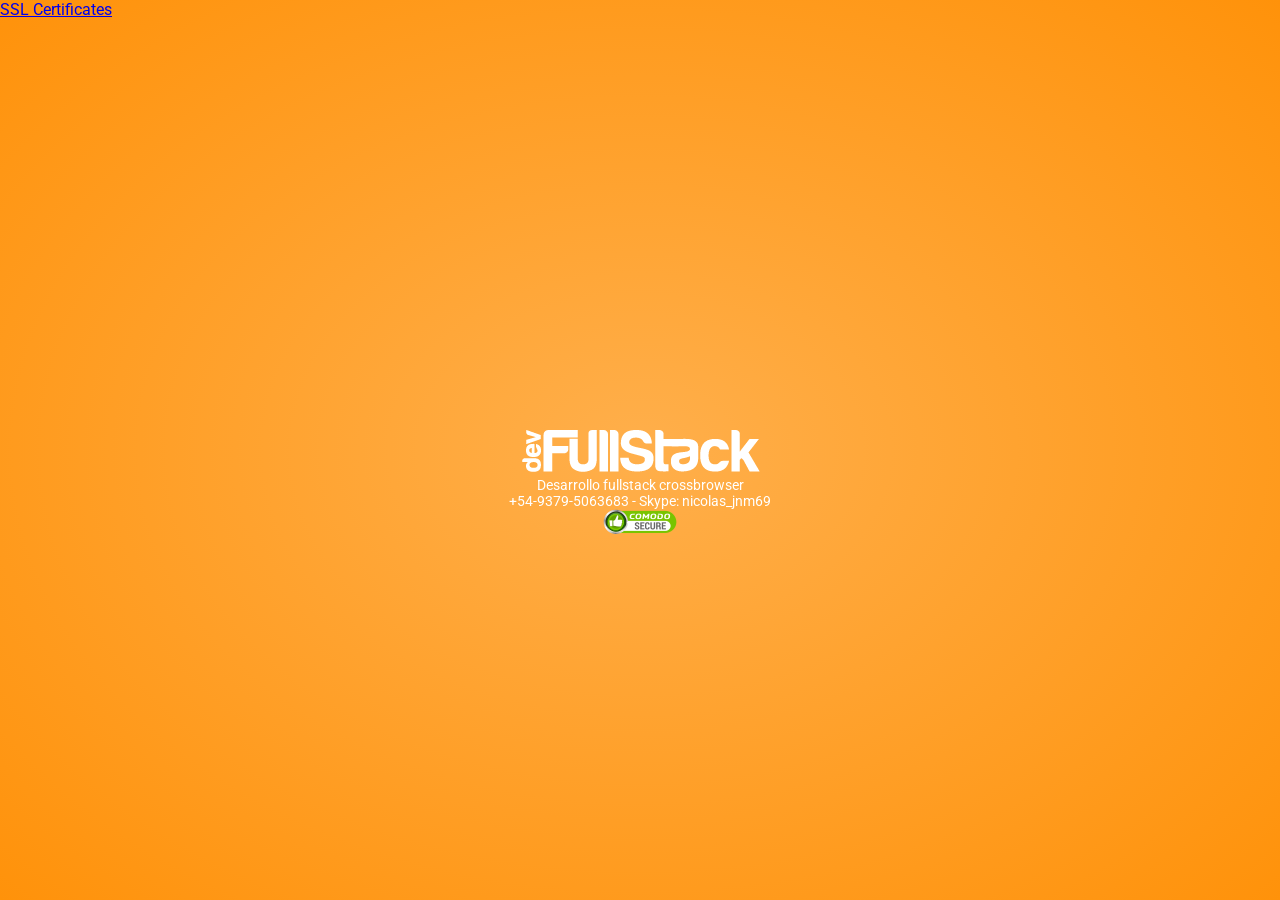
<file: index.html>
<!DOCTYPE html PUBLIC "-//W3C//DTD XHTML 1.0 Transitional//EN" "http://www.w3.org/TR/xhtml1/DTD/xhtml1-transitional.dtd">
<html xmlns="http://www.w3.org/1999/xhtml">
<head>
<meta http-equiv="Content-Type" content="text/html; charset=utf-8" />
<title>devFullStack - Desarrollo web - Argentina</title>
<meta name="description" content="Desarrollo de aplicaciones web y móvil a medida, wordpress, tiendas online, landing pages, facebook app en Argentina y el mundo" />
<link href="css/styles.css" type="text/css" rel="stylesheet" />
<script type="text/javascript"> //<![CDATA[ 
var tlJsHost = ((window.location.protocol == "https:") ? "https://secure.comodo.com/" : "http://www.trustlogo.com/");
document.write(unescape("%3Cscript src='" + tlJsHost + "trustlogo/javascript/trustlogo.js' type='text/javascript'%3E%3C/script%3E"));
//]]>
</script>
</head>

<body>
<h1 class="logo">devFullStack - Desarrollo web - Argentina</h1>
<h2>Desarrollo fullstack crossbrowser<br /> +54-9379-5063683 - Skype: nicolas_jnm69<br /><img src="/img/comodo_secure_seal_76x26_transp.png" /></h2>
<script language="JavaScript" type="text/javascript">
TrustLogo("http://devfullstack.com/img/comodo_secure_seal_76x26_transp.png", "CL1", "none");
</script>
<a  href="https://ssl.comodo.com" id="comodoTL">SSL Certificates</a>
</body>
</html>
</file>
<file: css/styles.css>
@import url('https://fonts.googleapis.com/css?family=Roboto');

html, body{
	position:absolute;
	height:100%;
	width:100%;
	font-family:Roboto;
	margin:0;
	padding:0;
}
body{
	/* Permalink - use to edit and share this gradient: http://colorzilla.com/gradient-editor/#ffaf4b+0,ff920a+100;Orange+3D+%231 */
	background: #ffaf4b; /* Old browsers */
	background: -moz-radial-gradient(center, ellipse cover, #ffaf4b 0%, #ff920a 100%); /* FF3.6-15 */
	background: -webkit-radial-gradient(center, ellipse cover, #ffaf4b 0%,#ff920a 100%); /* Chrome10-25,Safari5.1-6 */
	background: radial-gradient(ellipse at center, #ffaf4b 0%,#ff920a 100%); /* W3C, IE10+, FF16+, Chrome26+, Opera12+, Safari7+ */
	filter: progid:DXImageTransform.Microsoft.gradient( startColorstr='#ffaf4b', endColorstr='#ff920a',GradientType=1 ); /* IE6-9 fallback on horizontal gradient */

}
h1.logo{
	background:url(../img/logo.png);
	width:241px;
	height:45px;
	position:absolute;
	top:50%;
	left:50%;
	margin:-22px 0 0 -120px; 
	text-indent:-99999px;
}
h2{
	position:absolute;
	top:50%;
	text-align:center;
	height:45px;
	padding-top:15px;
	color:#FFF;
	font-size:14px;
	width:100%;
	font-weight:normal;
}
</file>
